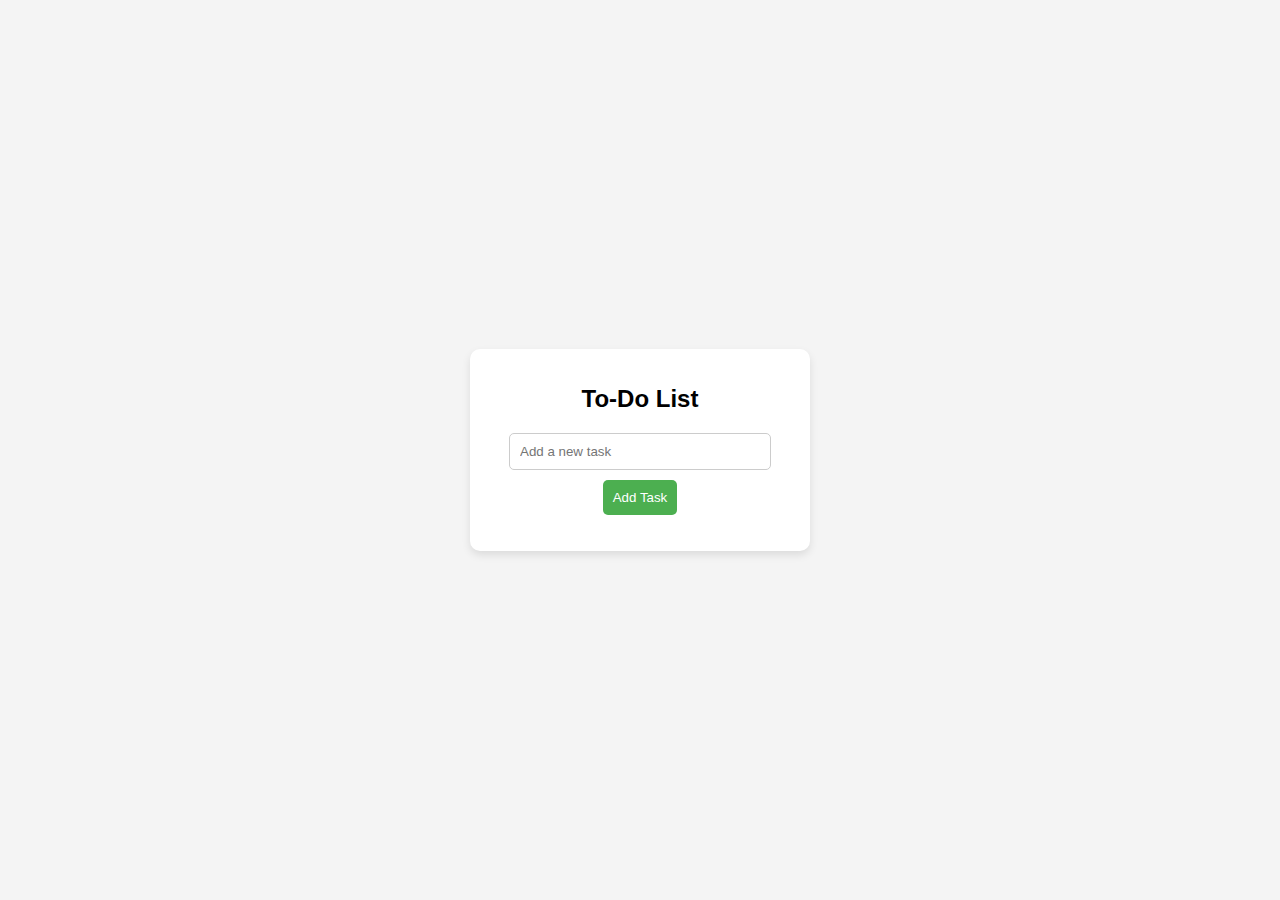
<file: Task 2 ToDo LIST/index.html>
<!DOCTYPE html>
<html lang="en">
<head>
    <meta charset="UTF-8">
    <meta name="viewport" content="width=device-width, initial-scale=1.0">
    <title>To-Do List</title>
    <link rel="stylesheet" href="styles.css">
</head>
<body>
    <div class="container">
        <h1>To-Do List</h1>
        <input type="text" id="task-input" placeholder="Add a new task" />
        <button onclick="addTask()">Add Task</button>

        <ul id="task-list"></ul>
    </div>

    <script src="script.js"></script>
</body>
</html>
</file>
<file: Task 2 ToDo LIST/styles.css>
body {
    font-family: Arial, sans-serif;
    background-color: #f4f4f4;
    margin: 0;
    padding: 0;
    display: flex;
    justify-content: center;
    align-items: center;
    height: 100vh;
}

.container {
    background-color: white;
    padding: 20px;
    border-radius: 10px;
    box-shadow: 0 4px 8px rgba(0, 0, 0, 0.1);
    width: 300px;
    text-align: center;
}

h1 {
    margin-bottom: 20px;
    font-size: 24px;
}

input {
    width: 80%;
    padding: 10px;
    margin-bottom: 10px;
    border-radius: 5px;
    border: 1px solid #ccc;
}

button {
    padding: 10px;
    background-color: #4CAF50;
    color: white;
    border: none;
    border-radius: 5px;
    cursor: pointer;
}

button:hover {
    background-color: #45a049;
}

ul {
    list-style-type: none;
    padding: 0;
}

li {
    display: flex;
    justify-content: space-between;
    align-items: center;
    background-color: #f9f9f9;
    margin: 5px 0;
    padding: 10px;
    border-radius: 5px;
}

button.edit, button.delete {
    background-color: #f44336;
    color: white;
    border: none;
    padding: 5px 10px;
    cursor: pointer;
}

button.edit {
    background-color: #ffa500;
}

button.delete:hover, button.edit:hover {
    opacity: 0.7;
}
</file>
